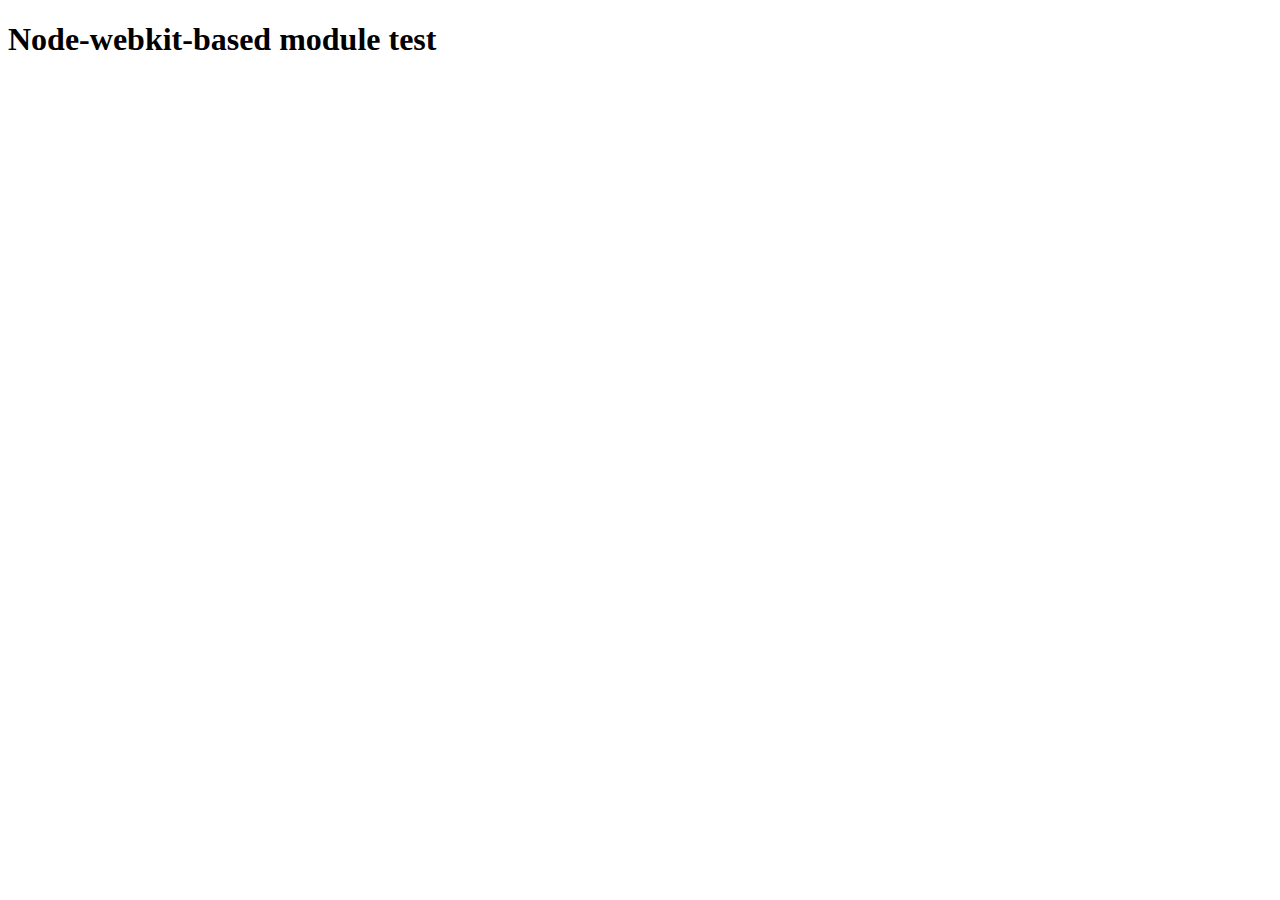
<file: node_modules/johnny-five/node_modules/serialport/node_modules/node-pre-gyp/lib/util/nw-pre-gyp/index.html>
<!doctype html>
<html>
<head>
<meta charset="utf-8">
<title>Node-webkit-based module test</title>
<script>
function nwModuleTest(){
   var util = require('util');
   var moduleFolder = require('nw.gui').App.argv[0];
   try {
      require(moduleFolder);
   } catch(e) {
      if( process.platform !== 'win32' ){
         util.log('nw-pre-gyp error:');
         util.log(e.stack);
      }
      process.exit(1);
   }
   process.exit(0);
}
</script>
</head>
<body onload="nwModuleTest()">
<h1>Node-webkit-based module test</h1>
</body>
</html>
</file>
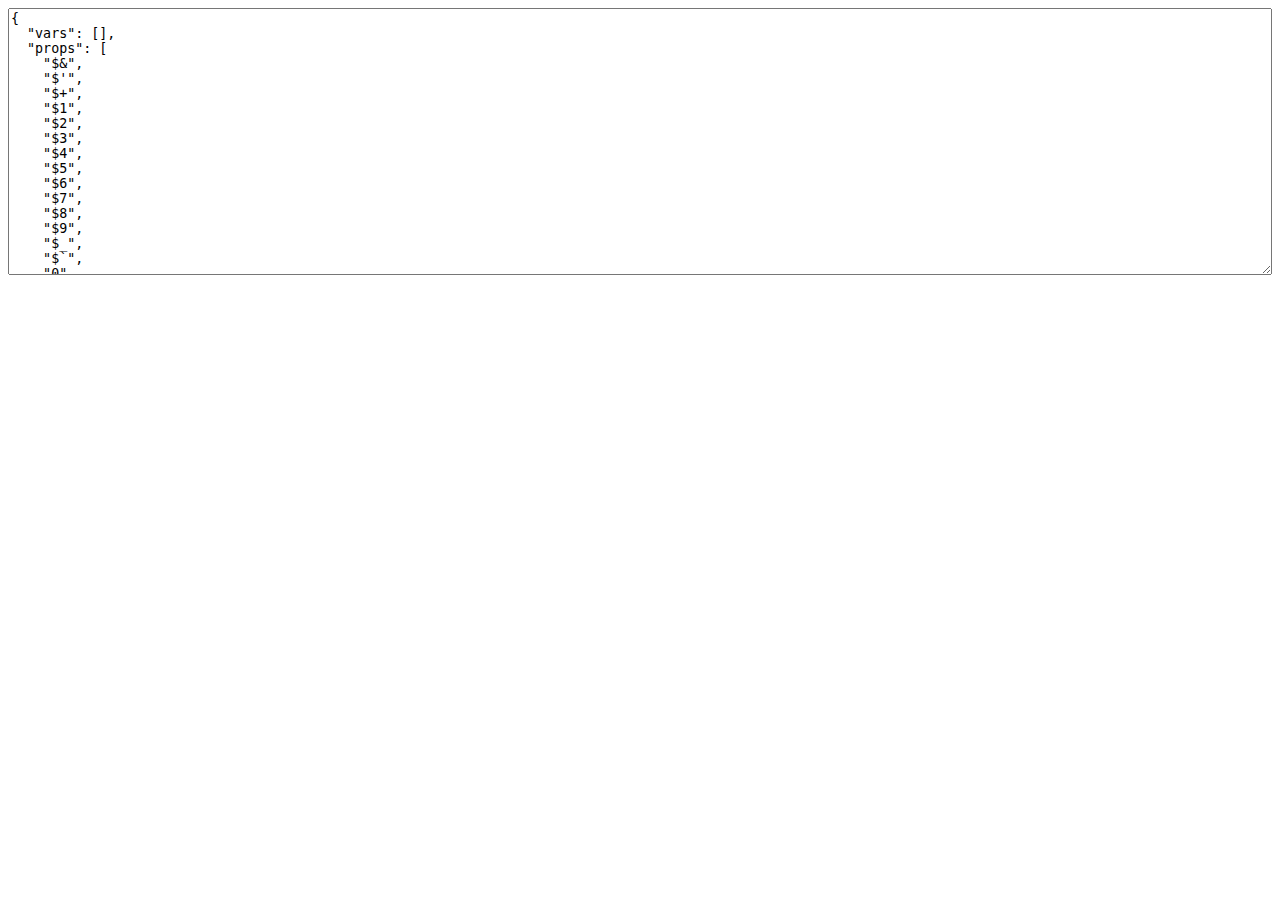
<file: node_modules/swig/node_modules/uglify-js/tools/props.html>
<html>
  <head>
  </head>
  <body>
    <script>(function(){
      var props = {};

      function addObject(obj) {
        if (obj == null) return;
        try {
          Object.getOwnPropertyNames(obj).forEach(add);
        } catch(ex) {}
        if (obj.prototype) {
          Object.getOwnPropertyNames(obj.prototype).forEach(add);
        }
        if (typeof obj == "function") {
          try {
            Object.getOwnPropertyNames(new obj).forEach(add);
          } catch(ex) {}
        }
      }

      function add(name) {
        props[name] = true;
      }

      Object.getOwnPropertyNames(window).forEach(function(thing){
        addObject(window[thing]);
      });

      try {
        addObject(new Event("click"));
        addObject(new Event("contextmenu"));
        addObject(new Event("mouseup"));
        addObject(new Event("mousedown"));
        addObject(new Event("keydown"));
        addObject(new Event("keypress"));
        addObject(new Event("keyup"));
      } catch(ex) {}

      var ta = document.createElement("textarea");
      ta.style.width = "100%";
      ta.style.height = "20em";
      ta.style.boxSizing = "border-box";
      <!-- ta.value = Object.keys(props).sort(cmp).map(function(name){ -->
      <!--   return JSON.stringify(name); -->
      <!-- }).join(",\n"); -->
      ta.value = JSON.stringify({
        vars: [],
        props: Object.keys(props).sort(cmp)
      }, null, 2);
      document.body.appendChild(ta);

      function cmp(a, b) {
        a = a.toLowerCase();
        b = b.toLowerCase();
        return a < b ? -1 : a > b ? 1 : 0;
      }
    })();</script>
  </body>
</html>
</file>
